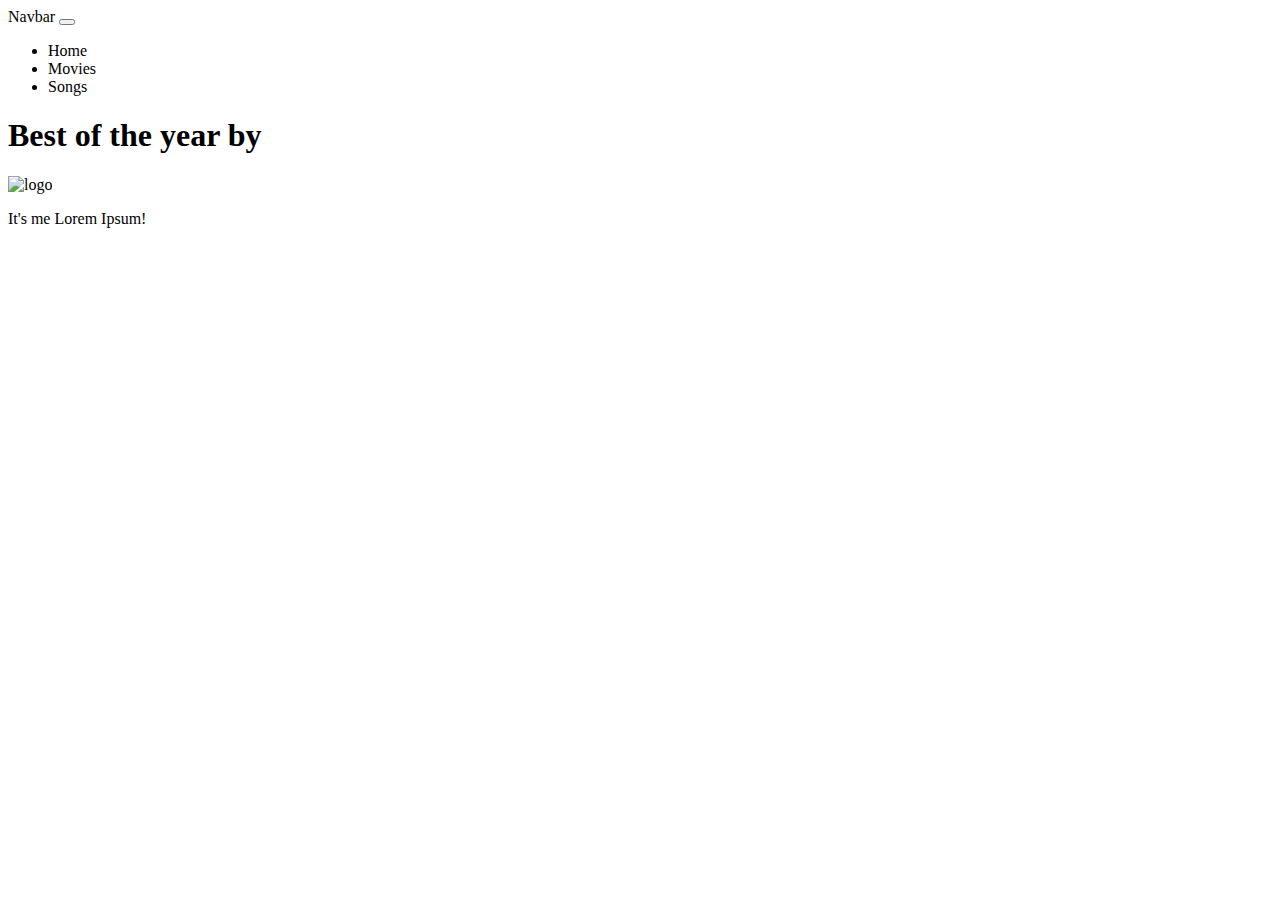
<file: src/main/resources/templates/index.html>
<!DOCTYPE html>
<html lang="it" xmlns:th="http://www.thymeleaf.org">
<head>
    <meta charset="UTF-8">
    <title>Best of the year</title>
    <link th:href="@{/webjars/bootstrap/5.1.3/css/bootstrap.min.css}" th:rel="stylesheet"/>
    <link rel="stylesheet" th:href="@{/css/style.css}">
</head>
<body>
<nav class="navbar navbar-expand-lg navbar-light bg-light">
    <div class="container-fluid">
        <a class="navbar-brand disabled" th:href="@{/}">Navbar</a>
        <button aria-controls="navbarNav" aria-expanded="false" aria-label="Toggle navigation" class="navbar-toggler"
                data-bs-target="#navbarNav" data-bs-toggle="collapse" type="button">
            <span class="navbar-toggler-icon"></span>
        </button>
        <div class="collapse navbar-collapse" id="navbarNav">
            <ul class="navbar-nav">
                <li class="nav-item">
                    <a aria-current="page" class="nav-link" th:classappend="${1==1 ? 'active' : ''}"
                       th:href="@{/}">Home</a>
                </li>
                <li class="nav-item">
                    <a class="nav-link" th:href="@{/movie}">Movies</a>
                </li>
                <li class="nav-item">
                    <a class="nav-link" th:href="@{/song}">Songs</a>
                </li>
            </ul>
        </div>
    </div>
</nav>

<h1>
    Best of the year by
    <span th:text="${name}"></span>
</h1>
<img alt="logo" th:src="@{modern-company-logo-design-vector.jpg}">
<p>It's me Lorem Ipsum!</p>

<script th:src="@{/webjars/bootstrap/5.1.3/js/bootstrap.bundle.min.js}"></script>
</body>
</html>
</file>
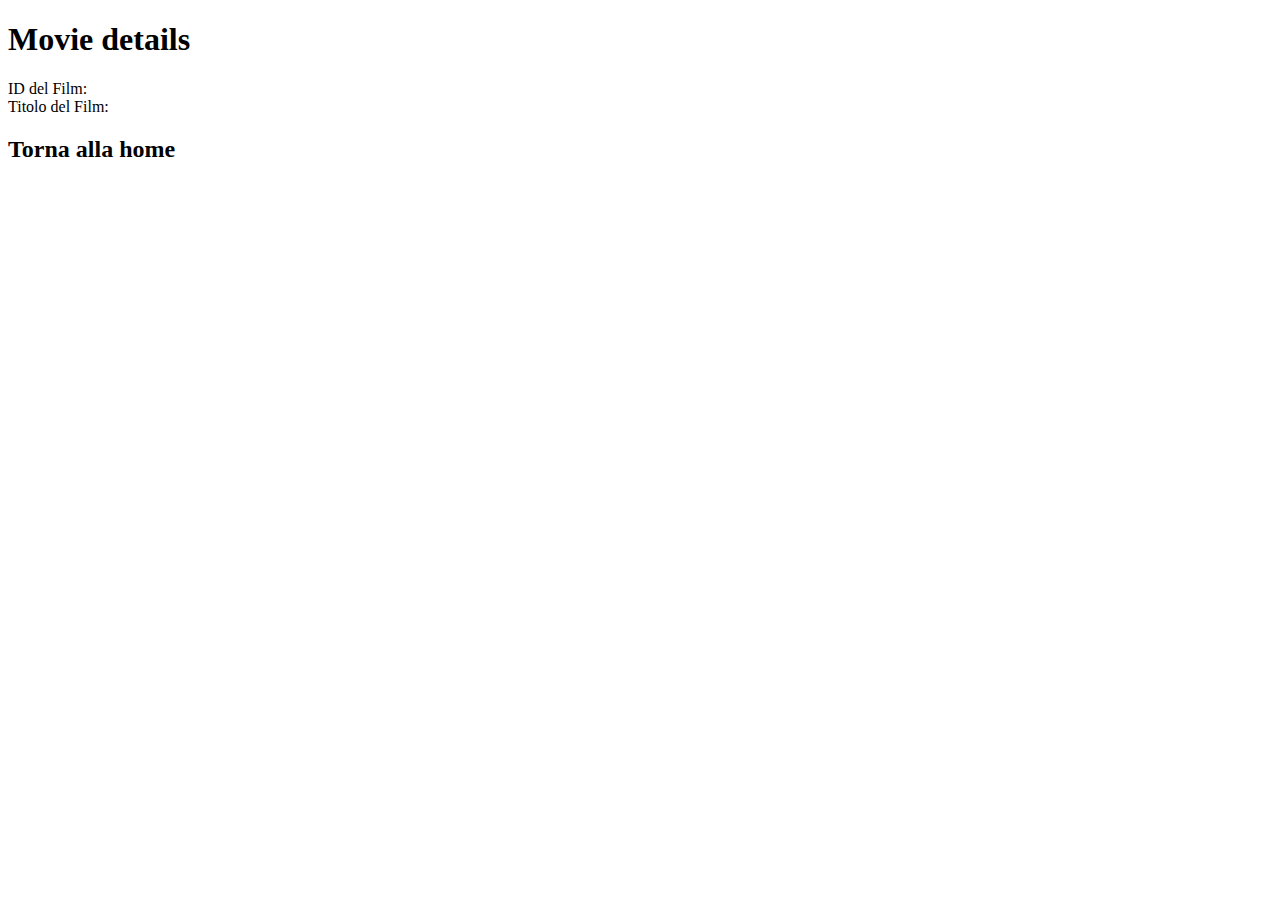
<file: src/main/resources/templates/movieDetails.html>
<!DOCTYPE html>
<html lang="it" xmlns:th="http://www.thymeleaf.org">
<head>
    <meta charset="UTF-8">
    <title>Best of the year</title>
</head>
<body>

<h1>Movie details</h1>

<span>ID del Film:</span><span th:text="${movie.id}"></span>
<br>
<span>Titolo del Film:</span><span th:text="${movie.titolo}"></span>

<h2>
    <a th:href="@{/}">Torna alla home</a>
</h2>

</body>
</html>
</file>
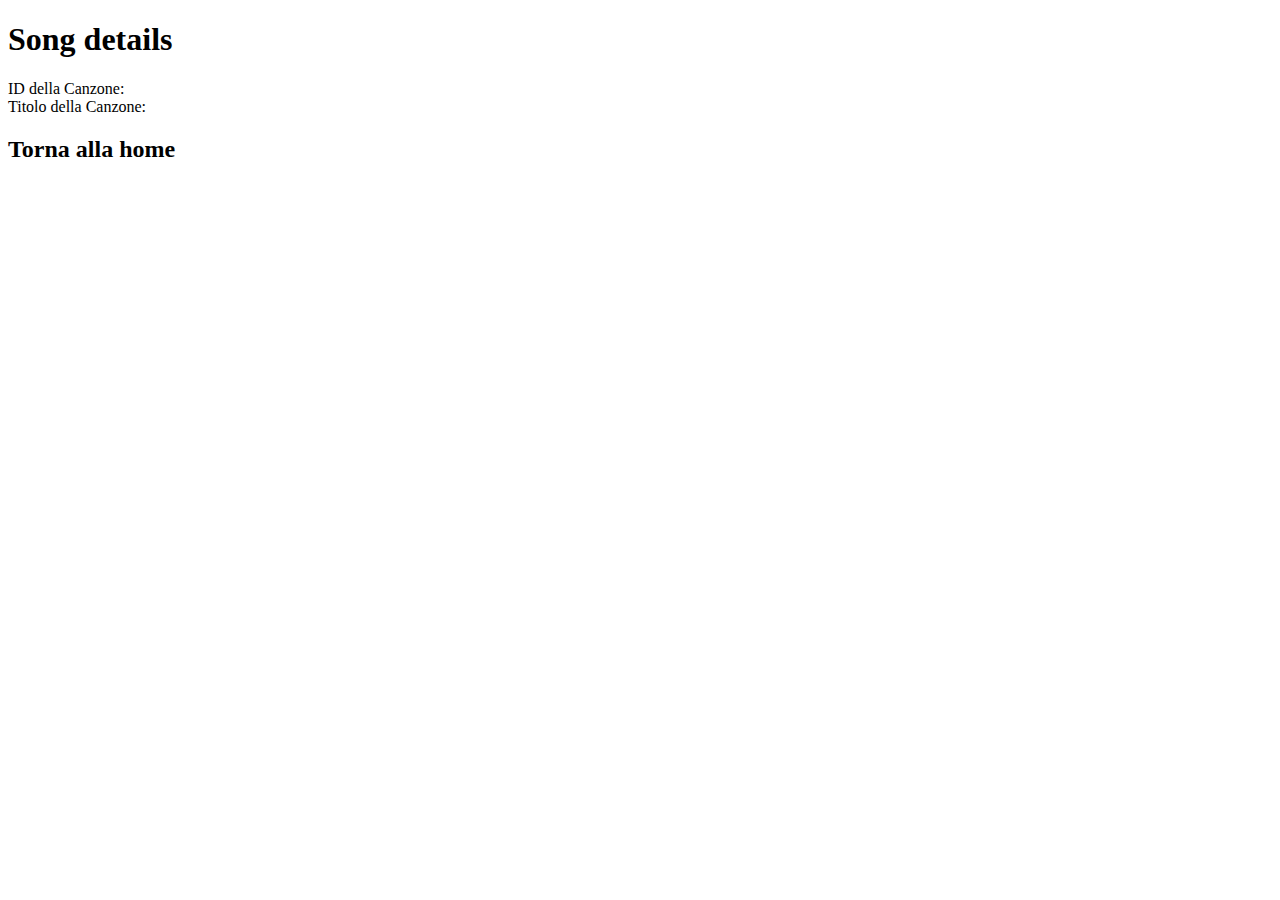
<file: src/main/resources/templates/songDetails.html>
<!DOCTYPE html>
<html lang="it" xmlns:th="http://www.thymeleaf.org">
<head>
    <meta charset="UTF-8">
    <title>Best of the year</title>
</head>
<body>

<h1>Song details</h1>

<span>ID della Canzone:</span><span th:text="${song.id}"></span>
<br>
<span>Titolo della Canzone:</span><span th:text="${song.titolo}"></span>

<h2>
    <a th:href="@{/}">Torna alla home</a>
</h2>

</body>
</html>
</file>
